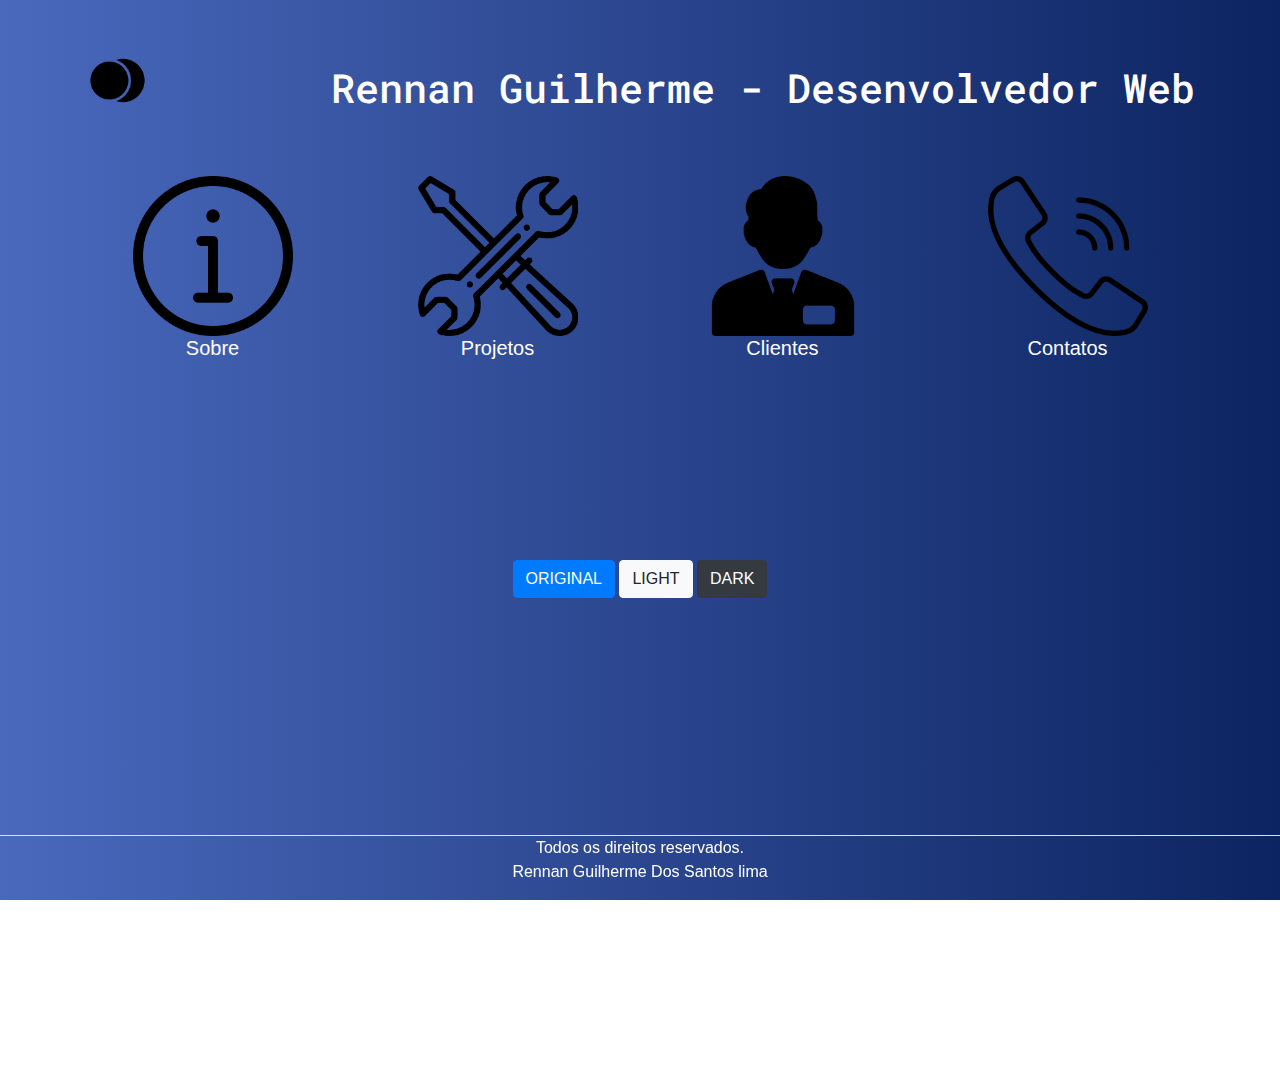
<file: index.html>
<!DOCTYPE html>
<html lang="pt-br">
<head>
    <meta charset="UTF-8">
    <meta name="viewport" content="width=device-width, initial-scale=1.0">
    <link rel="stylesheet" href="css/bootstrap.css">
    <link rel="stylesheet" href="portfolio.css">
    <link rel="manifest" href="manifest.json">
	  <link rel="favicon" href="pwa/eclipse72.png">
    <title>Document</title>
</head>
<body>
 <div class="jumbotron jumbotron-fluid bg-rennan">
    <div class="container">
        <div class="row justify-content-center mt-n4">
            <div class="col-3 col-sm-2 col-md-1">
                <img class="img-fluid" src="img/eclipse.png" alt="">
            </div>
            <div class="col-9 col-sm-10 col-md-11">
                <h1 class="text-right  mt-3 personal-family d-none d-sm-block">
                    Rennan Guilherme - Desenvolvedor Web
                </h1>

                <h4 class="text-right  mt-3 personal-family d-block d-sm-none d-md-none">
                    Rennan Guilherme 
                </h4>
            </div>
        </div>

        <div id="content"  class="row justify-content-center mt-5">
            <div class="col-6 col-sm-4 col-md-2 mt-5 mt-sm-4 mt-md-0 ">
                <a href="sobre">
                    <img class="img-fluid" src="img/info.png" alt="">
                    <h5 class="text-center text-right ">Sobre</h5>
                </a>
            </div>
            <div class="col-6  offset-col-sm-1 col-md-2 offset-md-1 col-md-2  mt-5 mt-sm-4 mt-md-0 ">
                <a href="projetos">
                    <img class="img-fluid" src="img/tools.png" alt="">
                    <h5 class="text-center text-right ">Projetos</h5>
                </a>
            </div>
            <div class="col-6  offset-col-sm-1 col-sm-4  offset-md-1 col-md-2  mt-5 mt-sm-4 mt-md-0 ">
                <a href="clientes">
                    <img class="img-fluid" src="img/clerk-with-tie.png" alt="">
                    <h5 class="text-center text-right ">Clientes</h5>
                </a>
            </div>
            <div class="col-6  offset-col-sm-1 col-sm-4  offset-md-1 col-md-2  mt-5 mt-sm-4 mt-md-0 ">
                <a href="contatos">
                    <img class="img-fluid" src="img/call.png" alt="">
                    <h5 class="text-center text-right ">Contatos</h5>
                </a>
            </div>

              <div class="row">
            <div class="col-12 text-center" id="alinhamento">
            <button class="btn btn-primary">ORIGINAL</button>
              <button class="btn btn-light">LIGHT</button>
              <button class="btn btn-dark">DARK</button>
            </div>
            </div>

            </div>
        </div>
        <div class="container-fluid border-top fixed-bottom">
            <div class="row">
                <div class="col-12">
                    <p class="text-center">
                        Todos os direitos reservados. <br> Rennan Guilherme Dos Santos lima
                    </p>
                </div>
            </div>
        </div>  
    </div>

 </div>

    <!-- Janela Modal -->

    <div class="modal fade" id="modal-info" role="dialog" aria-labelledby="information" aria-hidden="true">
        <div class="modal-dialog modal-dialog-centered modal-lg" role="document">
          <div class="modal-content">
            <div class="modal-header">
              <h5 class="modal-title">Título da nossa Modal</h5>
              <button type="button" class="close" data-dismiss="modal" aria-label="Fechar">
                <span aria-hidden="true">&times;</span>
              </button>
            </div>
            <div class="modal-body">
              <p>Lorem ipsum dolor, sit amet consectetur adipisicing elit. Nisi quidem asperiores ipsa neque tenetur libero facere, corporis et magni pariatur dignissimos obcaecati voluptate consequuntur ipsam provident dolor odio doloribus quaerat.</p>
            </div>
            <div class="modal-footer">
              <button type="button" class="btn btn-secondary" data-dismiss="modal">Fechar</button>
            </div>
          </div>
        </div>
      </div>

    <script src="js/jquery-3.6.0.min.js"></script>
    <script src="js/bootstrap.js"></script>
    <script src="js/load-page.js"></script> 
    <script src="js/tema.js"></script> 
    <script src="js/script.js"></script> 
</body>
</html>
</file>
<file: portfolio.css>
@import url('https://fonts.googleapis.com/css2?family=Roboto+Mono:wght@100;200;300&display=swap');

body{
    overflow: hidden;
}

.bg-rennan{
    background: linear-gradient(to right, #4a69bd,#0c2461);
    height: 100vh;
    color: #fff;
}
.bg-light{
   background: linear-gradient(to right, #dfe6e9,#636e72);
    height: 100vh;
    color: #000;
}
.bg-dark{
   background: linear-gradient(to right, #57606f,#2f3542);
    height: 100vh;
    color: #fff;
}
.mt-n4{
    margin-top: -1rem;
}
.personal-family{
    font-family: 'Roboto Mono', monospace;
}
#content{
    height: 100vh;
    justify-items: center;
}
#content{
    margin-top: 5% !important;
}
@media (max-width: 575.98px){
    #content{
        margin-top: -3rem !important;
    }
}
#alinhamento{
    margin-bottom: 100% !important;
}
</file>
